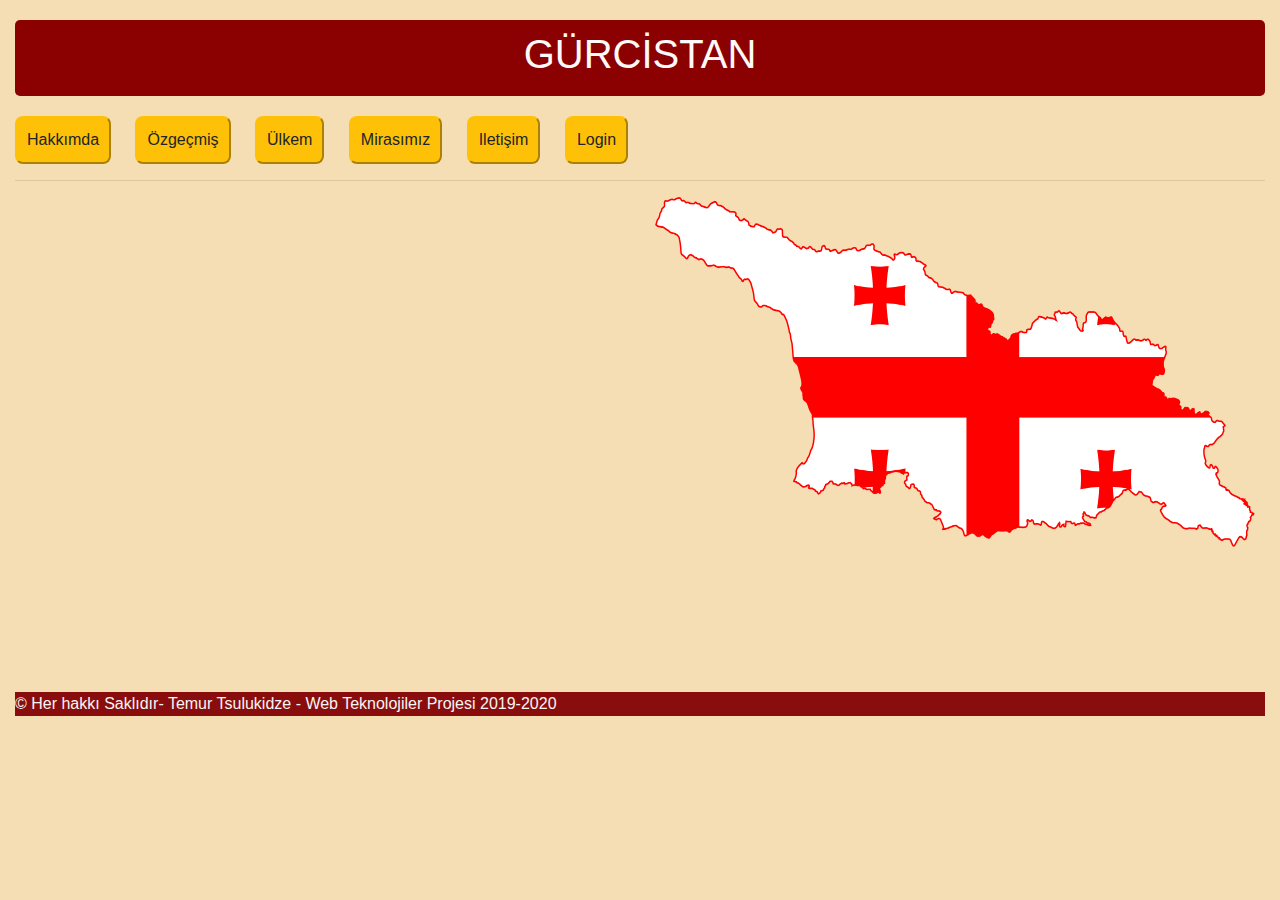
<file: Proje/index.html>
<!DOCTYPE html>
<html<=>
    <head>
        <title> Anasayfa </title>

        <meta charset="utf-8">
        <meta name="description" content="Web Teknolojileri projesi 2019-2020">
        <meta name="keywords" content="Sakarya Uni , sau">
        <meta http-equiv="refresh" content="450">
        <meta name="viewport" content="width-device-width, initial-scale=1 , maximum-scale=1">

        <link rel="stylesheet" type="text/css" href="style.css">
        <link rel="stylesheet" type="text/css" href="css/bootstrap.min.css">

    </head>

    <body id="b01" class="col-12">

        <div id="baslik">
            <h1> GÜRCİSTAN </h1>
        </div>

        <nav >
            <div class="row">                
                <div id="div1" class="col-12" >
                    <a href="Hakkimda.html"> <button id="button" class="button btn-warning "> Hakkımda </button> </a> 
                    <a href="Ozgecmis.html"> <button id="button" class="button btn-warning"> Özgeçmiş </button> </a>                     
                    <a href="Ulkem.html">    <button id="button"    class="button  btn-warning"> Ülkem </button> </a> 
                    <a href="Mirasimiz.html"> <button id="button" class="button btn-warning"> Mirasımız </button> </a> 
                    <a href="Iletisim.html"> <button id="button" class="button btn-warning "> Iletişim </button> </a> 
                    <a href="Login.html"> <button id="button" class="button btn-warning"> Login </button> </a>   
                </div>
        </nav>
        <hr>


        <section>
            <div id="div2 " class="row">
                <div class="col-6">

                    <div class="row" class="col-12" style="margin-left: 4px;" >  
                        <iframe width="600" height="415" src="https://www.youtube.com/embed/yu9GPOwo0nw" frameborder="0" 
                        allow="accelerometer; autoplay; encrypted-media; gyroscope; picture-in-picture" allowfullscreen ></iframe>
                    </div>
                </div>


                <div class="col-6">
                    <img src="images/Georgia-map.png" alt="Gurcistan Haritas?" width="600" height="350" >
                </div>

            </div>
        </section>







        <div style="margin-top: 80px;" class="sifirla"> 
            <footer>            
                &copy; Her hakkı Saklıdır-  Temur Tsulukidze - Web Teknolojiler Projesi 2019-2020
            </footer>
        </div>




    </body>
</html>
</file>
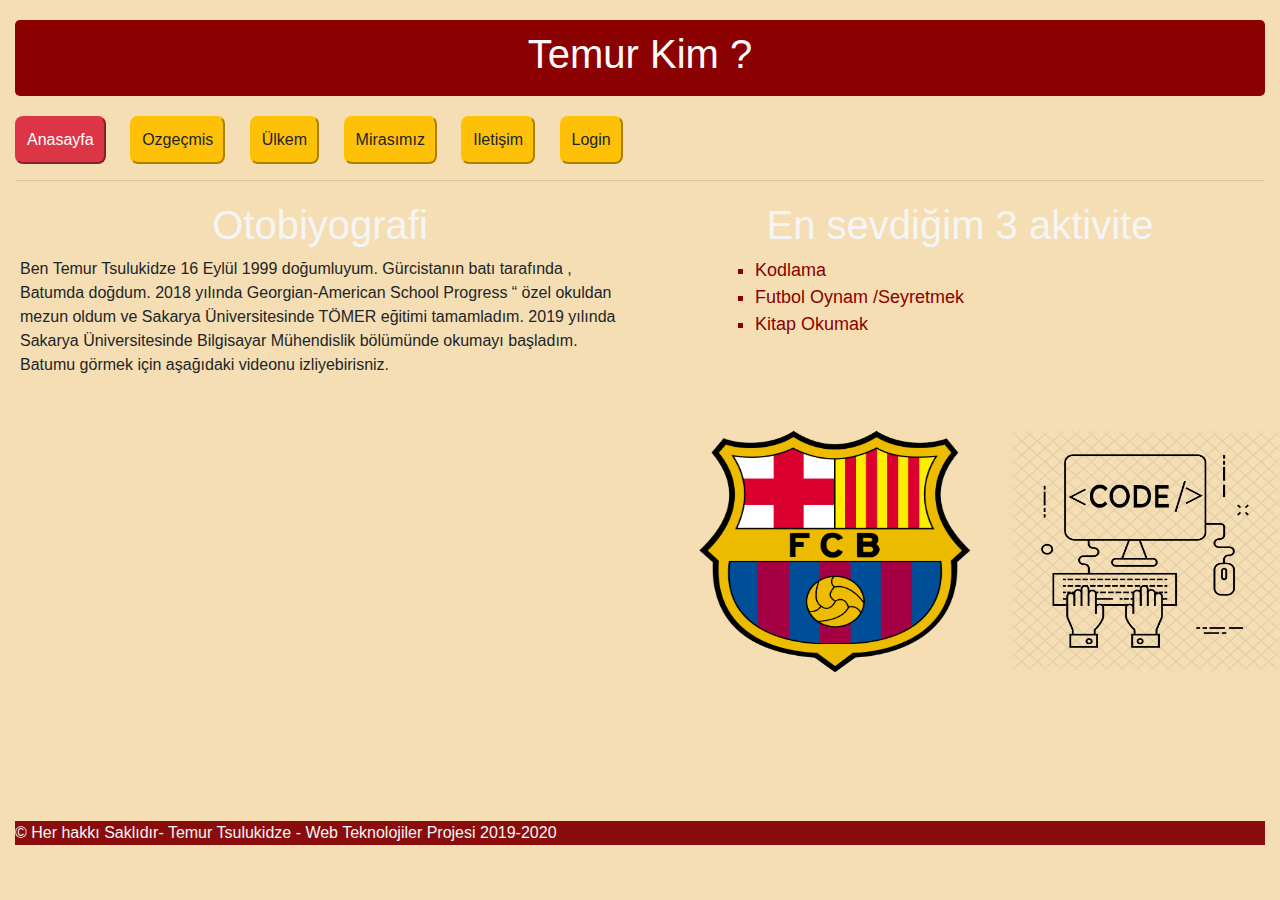
<file: 2. Commit/Hakkinda.html>
<!DOCTYPE html>
<html<=>
    <head>
        <title> Hakkinda </title>

        <meta charset="utf-8">
        <meta name="description" content="Web Teknolojileri projesi 2019-2020">
        <meta name="keywords" content="Sakarya Uni , sau">
        <meta http-equiv="refresh" content="150">
        <meta name="viewport" content="width-device-width, initial-scale=1 , maximum-scale=1">

        <link rel="stylesheet" type="text/css" href="style.css">
        <link rel="stylesheet" type="text/css" href="css/bootstrap.min.css">

    </head>

    <body id="b01" class="col-12">
        
        <div id="baslik">
            <h1> Temur Kim ? </h1>
        </div>

        <nav >
            <div class="row">                
                <div id="div1" class="col-12" >
                    <a href="Anasayfa.html"> <button id="button" class="button btn-danger"> Anasayfa </button> </a> 
                    <a href="Ozgecmis.html"> <button id="button" class="button btn-warning "> Ozgeçmis </button> </a> 
                    <a href="Ulkem.html">    <button id="button"    class="button  btn-warning"> Ülkem </button> </a> 
                    <a href="Mirasimiz.html"> <button id="button" class="button btn-warning"> Mirasımız </button> </a> 
                    <a href="Iletisim.html"> <button id="button" class="button btn-warning "> Iletişim </button> </a> 
                    <a href="Login.html"> <button id="button" class="button btn-warning"> Login </button> </a>   
                </div>
        </nav>
        <hr>

        <section>
            <div id="div2" class="row">
                
                <div  class="col-6 ">
                    <h1 id="h1"> Otobiyografi </h1>
                    <p style="margin-left: 5px;"> Ben Temur Tsulukidze 16 Eylül 1999 doğumluyum. Gürcistanın batı tarafında , Batumda doğdum.   
                        2018 yılında Georgian-American School Progress “  özel okuldan  mezun oldum ve Sakarya Üniversitesinde TÖMER eğitimi tamamladım. 
                        2019 yılında Sakarya Üniversitesinde Bilgisayar Mühendislik bölümünde okumayı başladım. <br>
                        Batumu görmek için aşağıdaki videonu izliyebirisniz.     
                    </p>
                    <div class="row" class="col-12" style="margin-left: 4px;" > 
                        <iframe  width="520" height="305" src="https://www.youtube.com/embed/xIe9NnJ2YDE" frameborder="0" allow="accelerometer; autoplay; encrypted-media; gyroscope; picture-in-picture" allowfullscreen></iframe>
                    </div>
                </div>
                
                <div class="col-6 " >
                    <h1 id="h1"> En sevdiğim 3 aktivite </h1>
                    <ul style="list-style-type:square;">
                        <li id="li1"> Kodlama </li>
                        <li id="li1"> Futbol Oynam /Seyretmek</li>
                        <li id="li1"> Kitap Okumak </li>
                      </ul>

                      <br> <br> <br>

                      <div class="row">
                          <div class="col-6">
                              <img  src="images/barcelona.png" alt="Barcelona Logosu" width="280" height="250" style="margin-left: 40px;">
                          </div>
                          <div class="col-6">
                            <img  src="images/kodlama.png" alt="kodlama foto" width="280" height="250" style="margin-left: 30px;">
                        </div>

                         </div>
                      
                      
                </div>        
            </div>

        </section>


        <div style="margin-top: 50px;" class="sifirla"> 
            <footer>            
                &copy; Her hakkı Saklıdır-  Temur Tsulukidze - Web Teknolojiler Projesi 2019-2020
            </footer>
        </div>



















    </body>
    </html>
</file>
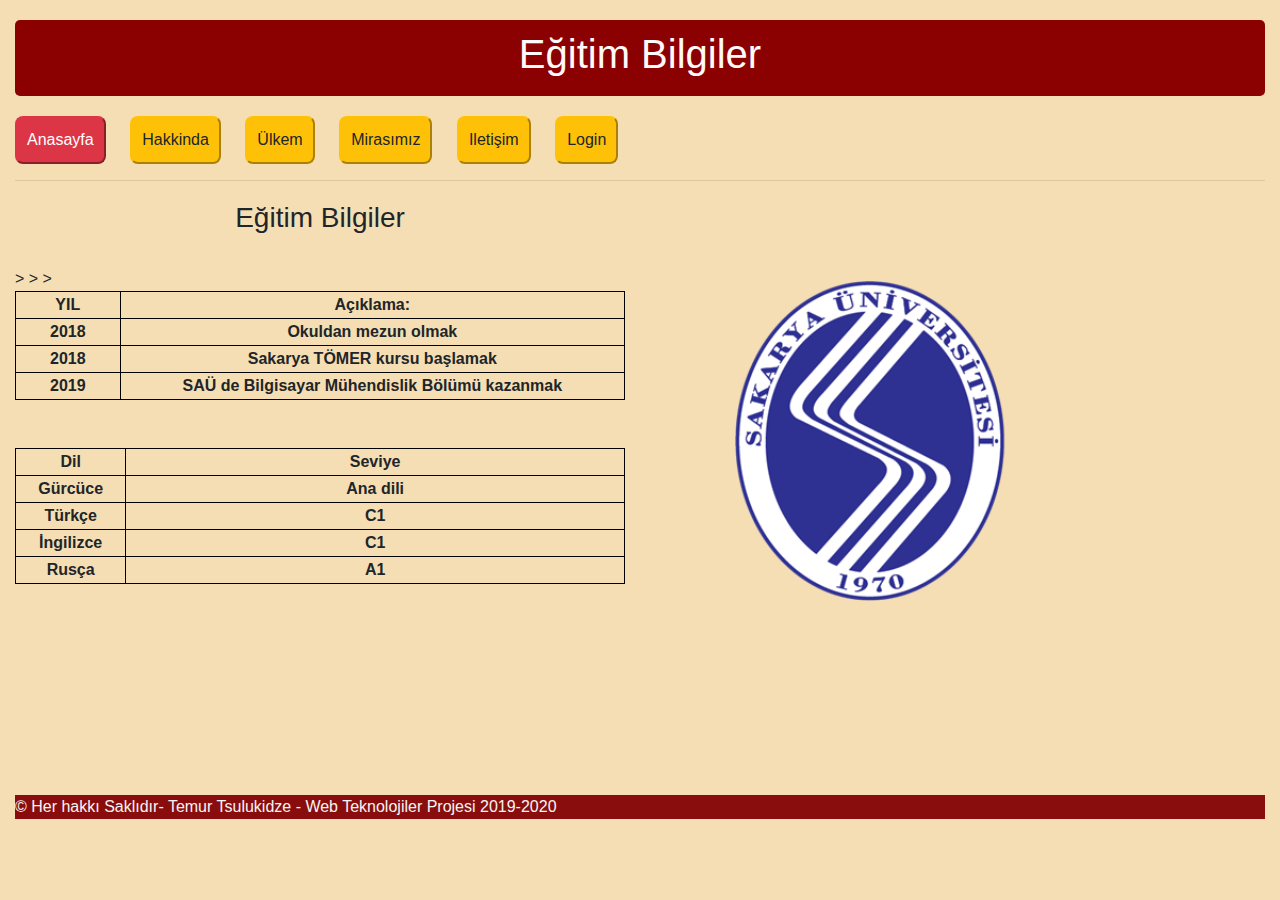
<file: 2. Commit/Ozgecmis.html>
<!DOCTYPE html>
<html<=>
    <head>
        <title> Özgeçmiş </title>

        <meta charset="utf-8">
        <meta name="description" content="Web Teknolojileri projesi 2019-2020">
        <meta name="keywords" content="Sakarya Uni , sau">
        <meta http-equiv="refresh" content="150">
        <meta name="viewport" content="width-device-width, initial-scale=1 , maximum-scale=1">

        <link rel="stylesheet" type="text/css" href="style.css">
        <link rel="stylesheet" type="text/css" href="css/bootstrap.min.css">

    </head>

    <body id="b01" class="col-12">

        <div id="baslik">
            <h1> Eğitim Bilgiler </h1>
        </div>

        <nav >
            <div class="row">                
                <div id="div1" class="col-12" >
                    <a href="Anasayfa.html"> <button id="button" class="button btn-danger"> Anasayfa </button> </a> 
                    <a href="Hakkinda.html"> <button id="button" class="button btn-warning "> Hakkinda </button> </a> 
                    <a href="Ulkem.html">    <button id="button"    class="button  btn-warning"> Ülkem </button> </a> 
                    <a href="Mirasimiz.html"> <button id="button" class="button btn-warning"> Mirasımız </button> </a> 
                    <a href="Iletisim.html"> <button id="button" class="button btn-warning "> Iletişim </button> </a> 
                    <a href="Login.html"> <button id="button" class="button btn-warning"> Login </button> </a>   
                </div>
        </nav>
        <hr>


        <section>
            <div id="div2" class="row">
                <div class="col-6">
                  <h3 style="text-align: center;"> Eğitim Bilgiler </h3> 
                  <br>
                  <table id="table2">
                      <tr>
                        <th id="th2">YIL</th>
                        <th id="th3">Açıklama:</th>                       
                      </tr>
                     
                        <tr>
                            <th id="th2"> 2018 </th>
                            <th id="th3"> Okuldan mezun olmak </th>                       
                        </tr>>       
                        
                        <tr>
                            <th id="th2"> 2018 </th>
                            <th id="th3"> Sakarya TÖMER kursu başlamak </th>                       
                        </tr>>      
                        
                        <tr>
                            <th id="th2"> 2019 </th>
                            <th id="th3"> SAÜ de  Bilgisayar Mühendislik Bölümü kazanmak </th>                       
                        </tr>>      
                        
                  </table>

                  <br> <br>

                  <table id="table2">
                    <tr>
                      <th id="th2">Dil</th>
                      <th id="th3">Seviye</th>                       
                    </tr>

                    <tr>
                        <th id="th2"> Gürcüce </th>
                        <th id="th3">Ana dili</th>                       
                    </tr>

                    <tr>
                        <th id="th2">Türkçe</th>
                        <th id="th3">C1</th>                       
                    </tr>

                    <tr>
                        <th id="th2">İngilizce</th>
                        <th id="th3">C1</th>                       
                    </tr>

                    <tr>
                        <th id="th2">Rusça</th>
                        <th id="th3">A1 </th>                       
                    </tr>

                    </table>




                </div>

                <div class="col-6" >
                    <img  src="images/sau.png" alt="Sakarya Üniversitenin logosu" width="280" height="320" style="margin: 80px;">                  
                </div>

            </div>

        </section>



        <br>   
        <div class="sifirla"> 
            <footer>            
                &copy; Her hakkı Saklıdır-  Temur Tsulukidze - Web Teknolojiler Projesi 2019-2020
            </footer>
        </div>




      











    </body>
    </html>
</file>
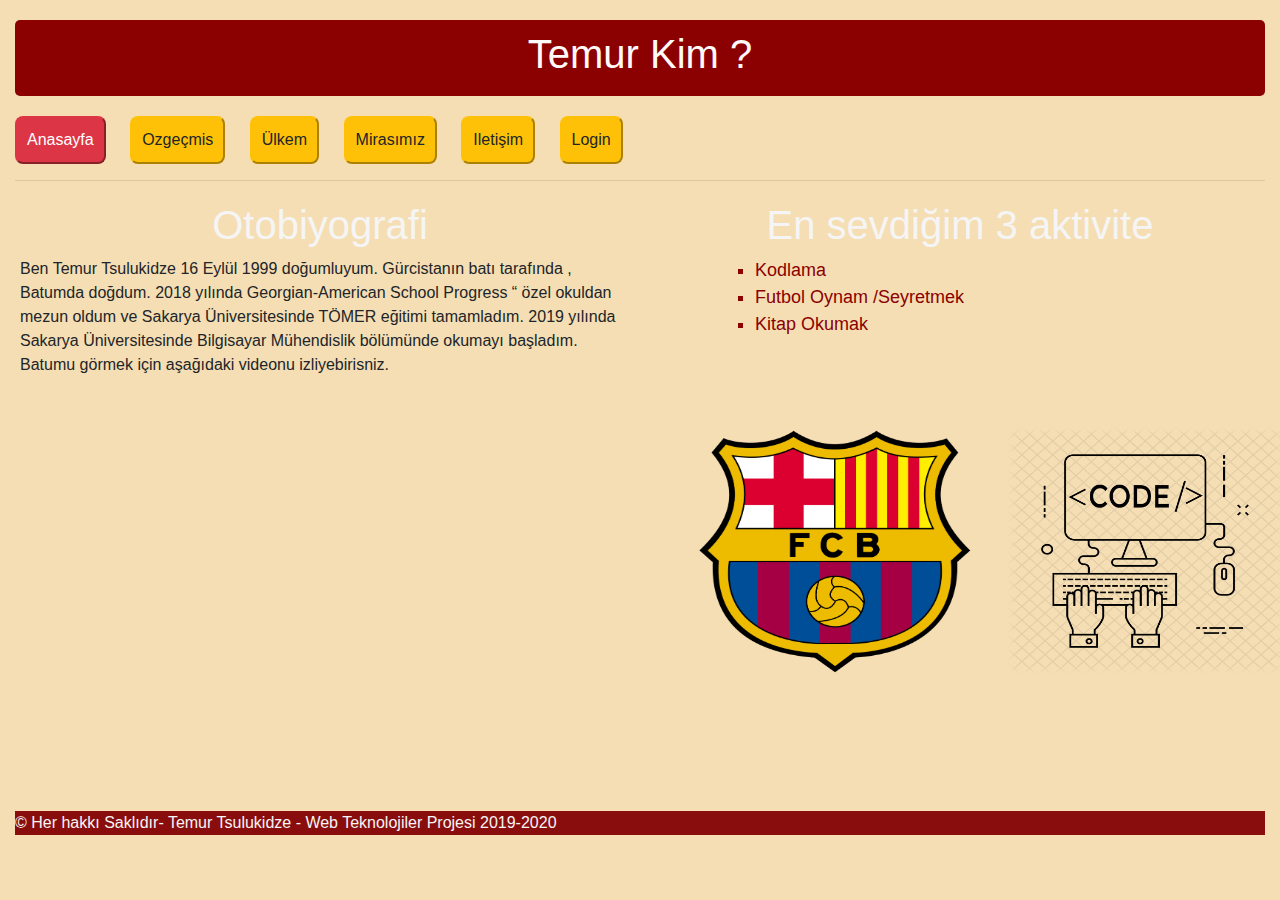
<file: Proje/Hakkimda.html>
<!DOCTYPE html>
<html<=>
    <head>
        <title> Hakkımda </title>

        <meta charset="utf-8">
        <meta name="description" content="Web Teknolojileri projesi 2019-2020">
        <meta name="keywords" content="Sakarya Uni , sau">
        <meta http-equiv="refresh" content="150">
        <meta name="viewport" content="width-device-width, initial-scale=1 , maximum-scale=1">

        <link rel="stylesheet" type="text/css" href="style.css">
        <link rel="stylesheet" type="text/css" href="css/bootstrap.min.css">

    </head>

    <body id="b01" class="col-12">
        
        <div id="baslik">
            <h1> Temur Kim ? </h1>
        </div>

        <nav >
            <div class="row">                
                <div id="div1" class="col-12" >
                    <a href="Anasayfa.html"> <button id="button" class="button btn-danger"> Anasayfa </button> </a> 
                    <a href="Ozgecmis.html"> <button id="button" class="button btn-warning "> Ozgeçmis </button> </a> 
                    <a href="Ulkem.html">    <button id="button"    class="button  btn-warning"> Ülkem </button> </a> 
                    <a href="Mirasimiz.html"> <button id="button" class="button btn-warning"> Mirasımız </button> </a> 
                    <a href="Iletisim.html"> <button id="button" class="button btn-warning "> Iletişim </button> </a> 
                    <a href="Login.html"> <button id="button" class="button btn-warning"> Login </button> </a>   
                </div>
        </nav>
        <hr>

        <section>
            <div id="div2" class="row">
                
                <div  class="col-6 ">
                    <h1 id="h1"> Otobiyografi </h1>
                    <p style="margin-left: 5px;"> Ben Temur Tsulukidze 16 Eylül 1999 doğumluyum. Gürcistanın batı tarafında , Batumda doğdum.   
                        2018 yılında Georgian-American School Progress “  özel okuldan  mezun oldum ve Sakarya Üniversitesinde TÖMER eğitimi tamamladım. 
                        2019 yılında Sakarya Üniversitesinde Bilgisayar Mühendislik bölümünde okumayı başladım. <br>
                        Batumu görmek için aşağıdaki videonu izliyebirisniz.     
                    </p>
                    <div class="row" class="col-12" style="margin-left: 4px;" > 
                        <iframe  width="520" height="305" src="https://www.youtube.com/embed/xIe9NnJ2YDE" frameborder="0" allow="accelerometer; autoplay; encrypted-media; gyroscope; picture-in-picture" allowfullscreen></iframe>
                    </div>
                </div>
                
                <div class="col-6 " >
                    <h1 id="h1"> En sevdiğim 3 aktivite </h1>
                    <ul style="list-style-type:square;">
                        <li id="li1"> Kodlama </li>
                        <li id="li1"> Futbol Oynam /Seyretmek</li>
                        <li id="li1"> Kitap Okumak </li>
                      </ul>

                      <br> <br> <br>

                      <div class="row">
                          <div class="col-6">
                              <img  src="images/barcelona.png" alt="Barcelona Logosu" width="280" height="250" style="margin-left: 40px;">
                          </div>
                          <div class="col-6">
                            <img  src="images/kodlama.png" alt="kodlama foto" width="280" height="250" style="margin-left: 30px;">
                        </div>

                         </div>
                      
                      
                </div>        
            </div>

        </section>


        <div style="margin-top: 50px;" class="sifirla"> 
            <footer>            
                &copy; Her hakkı Saklıdır-  Temur Tsulukidze - Web Teknolojiler Projesi 2019-2020
            </footer>
        </div>



















    </body>
    </html>
</file>
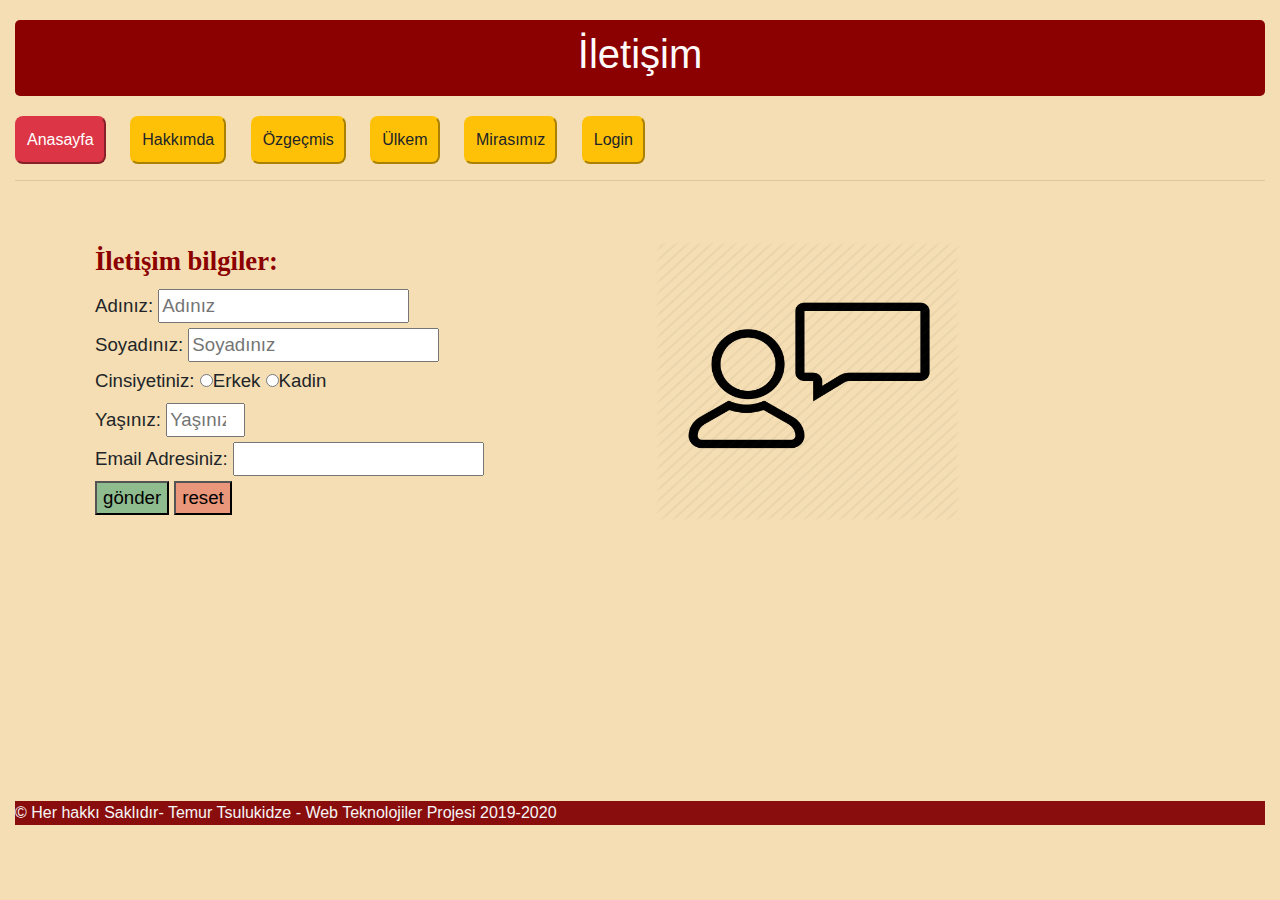
<file: Proje/Iletisim.html>
<!DOCTYPE html>
<html<=>
    <head>
        <title>  İletişim  </title>

        <meta charset="utf-8">
        <meta name="description" content="Web Teknolojileri projesi 2019-2020">
        <meta name="keywords" content="Sakarya Uni , sau">
        <meta http-equiv="refresh" content="150">
        <meta name="viewport" content="width-device-width, initial-scale=1 , maximum-scale=1">

        <link rel="stylesheet" type="text/css" href="style.css">
        <link rel="stylesheet" type="text/css" href="css/bootstrap.min.css">

    </head>

    <body id="b01" class="col-12">

        <div id="baslik">
            <h1> İletişim </h1>
        </div>

        <nav >
            <div class="row">                
                <div id="div1" class="col-12" >
                    <a href="Anasayfa.html"> <button id="button" class="button btn-danger"> Anasayfa </button> </a>
                    <a href="Hakkimda.html"> <button id="button" class="button btn-warning"> Hakkımda </button> </a>  
                    <a href="Ozgecmis.html"> <button id="button" class="button btn-warning "> Özgeçmis </button> </a> 
                    <a href="Ulkem.html">    <button id="button"    class="button  btn-warning"> Ülkem </button> </a>                    
                    <a href="Mirasimiz.html"> <button id="button" class="button btn-warning "> Mirasımız </button> </a> 
                    <a href="Login.html">    <button id="button" class="button btn-warning"> Login </button> </a>   
                </div>
        </nav>
        <hr>

        <br>


        
        <section>
            <div id="div2" class="row">
                <div class="col-6">

                    <form action="ilet.php" target="_blank" method="post" class="form-rowz">                        
                            <fieldset id="fieldset">
                                <legend id="legend" >İletişim bilgiler:</legend>
                                <label for="name">Adınız:</label>
                                <input type="text" name="ad" required="required" placeholder="Adınız"><br>
                                <label for="lname">Soyadınız:</label>
                                <input type="text" name="soyad" required="required" placeholder="Soyadınız"><br>
                                <label > Cinsiyetiniz:</label>
                                <input type="radio" name="cinsiyet" value="erkek">Erkek
                                <input type="radio" name="cinsiyet" value="kadin">Kadin <br>
                                <label for="age"> Yaşınız:</label>
                                <input type="number" name="yas" required="required" id="yas" placeholder="Yaşınız" min="0" max="100"><br>
                                <label for="email"> Email Adresiniz:</label>
                                <input type="email" name="mail" id="mail" required="required"> <br>


                                <input type="submit" name="button" value="gönder" style="background-color:darkseagreen" >
                                <input type="reset" name="button" value="reset" style="background-color:darksalmon">
                            </fieldset>
                           
                    </form>

                </div>

                <div class="col-6">
                    <img src="images/comunication.png" alt="Komunikasiyon" width="50%" height="50%">

                </div>

                </div>

            </div>

        </section>




        <div class="sifirla"> 
            <footer>            
                &copy; Her hakkı Saklıdır-  Temur Tsulukidze - Web Teknolojiler Projesi 2019-2020
            </footer>
        </div>























    </body>
    </html>
</file>
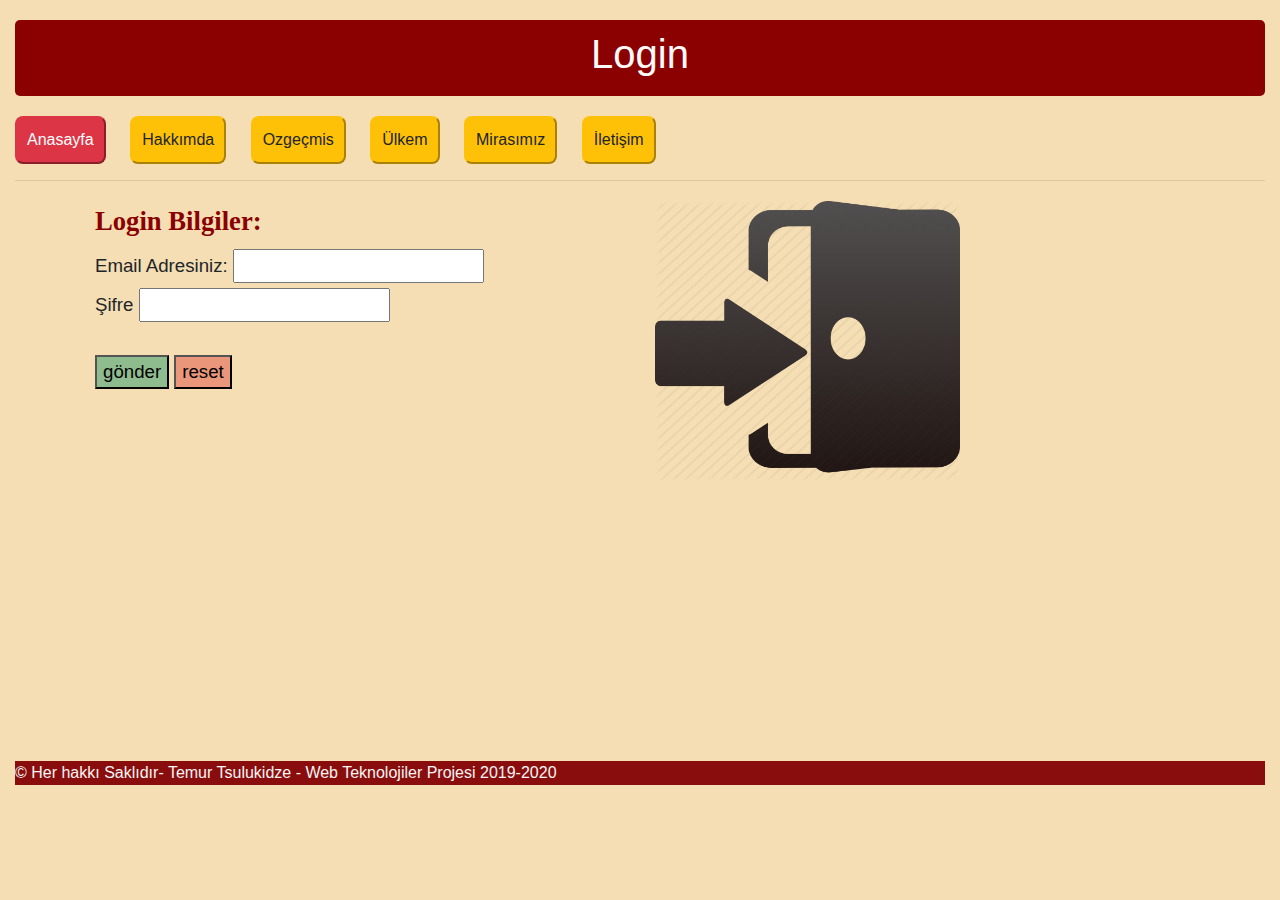
<file: Proje/Login.html>
<!DOCTYPE html>
<html<=>
    <head>
        <title>  Login  </title>

        <meta charset="utf-8">
        <meta name="description" content="Web Teknolojileri projesi 2019-2020">
        <meta name="keywords" content="Sakarya Uni , sau">
        <meta http-equiv="refresh" content="150">
        <meta name="viewport" content="width-device-width, initial-scale=1 , maximum-scale=1">

        <link rel="stylesheet" type="text/css" href="style.css">
        <link rel="stylesheet" type="text/css" href="css/bootstrap.min.css">

    </head>


    <body id="b01" class="col-12">

        <div id="baslik">
            <h1> Login </h1>
        </div>

        <nav >
            <div class="row">                
                <div id="div1" class="col-12" >
                    <a href="Anasayfa.html"> <button id="button" class="button btn-danger"> Anasayfa </button> </a>
                    <a href="Hakkimda.html"> <button id="button" class="button btn-warning"> Hakkımda </button> </a>  
                    <a href="Ozgecmis.html"> <button id="button" class="button btn-warning "> Ozgeçmis </button> </a> 
                    <a href="Ulkem.html">    <button id="button"    class="button  btn-warning"> Ülkem </button> </a>                    
                    <a href="Mirasimiz.html"> <button id="button" class="button btn-warning "> Mirasımız </button> </a> 
                    <a href="Iletisim.html">   <button id="button" class="button btn-warning"> İletişim </button> </a>   
                </div>
        </nav>
        <hr>


        <section>
            <div id="div2" class="row">
                <div class="col-6">

                    <form action="login.php"  method="POST" class="form-rowz">                        
                            <fieldset id="fieldset">
                                <legend id="legend" >Login Bilgiler:</legend>
                                
                                <label for="email"> Email Adresiniz:</label>
                                <input type="email" name="Loginmail" id="Loginmail" required="required"> <br>

                                <label for="password"> Şifre </label>
                                <input type="password" name="Loginpassword" id="Loginpassword" required="required" maxlength="10"> <br> <br>


                                <input type="submit" name="button" value="gönder" style="background-color:darkseagreen" >
                                <input type="reset" name="button" value="reset" style="background-color:darksalmon">
                            </fieldset>
                           
                    </form>

                </div>

                <div class="col-6">
                    <img src="images/giris.png" alt="Komunikasiyon" width="50%" height="50%">

                </div>

                </div>

            </div>

        </section>


        

        




        <div class="sifirla"> 
            <footer>            
                &copy; Her hakkı Saklıdır-  Temur Tsulukidze - Web Teknolojiler Projesi 2019-2020
            </footer>
        </div>















    </body>
    </html>
</file>
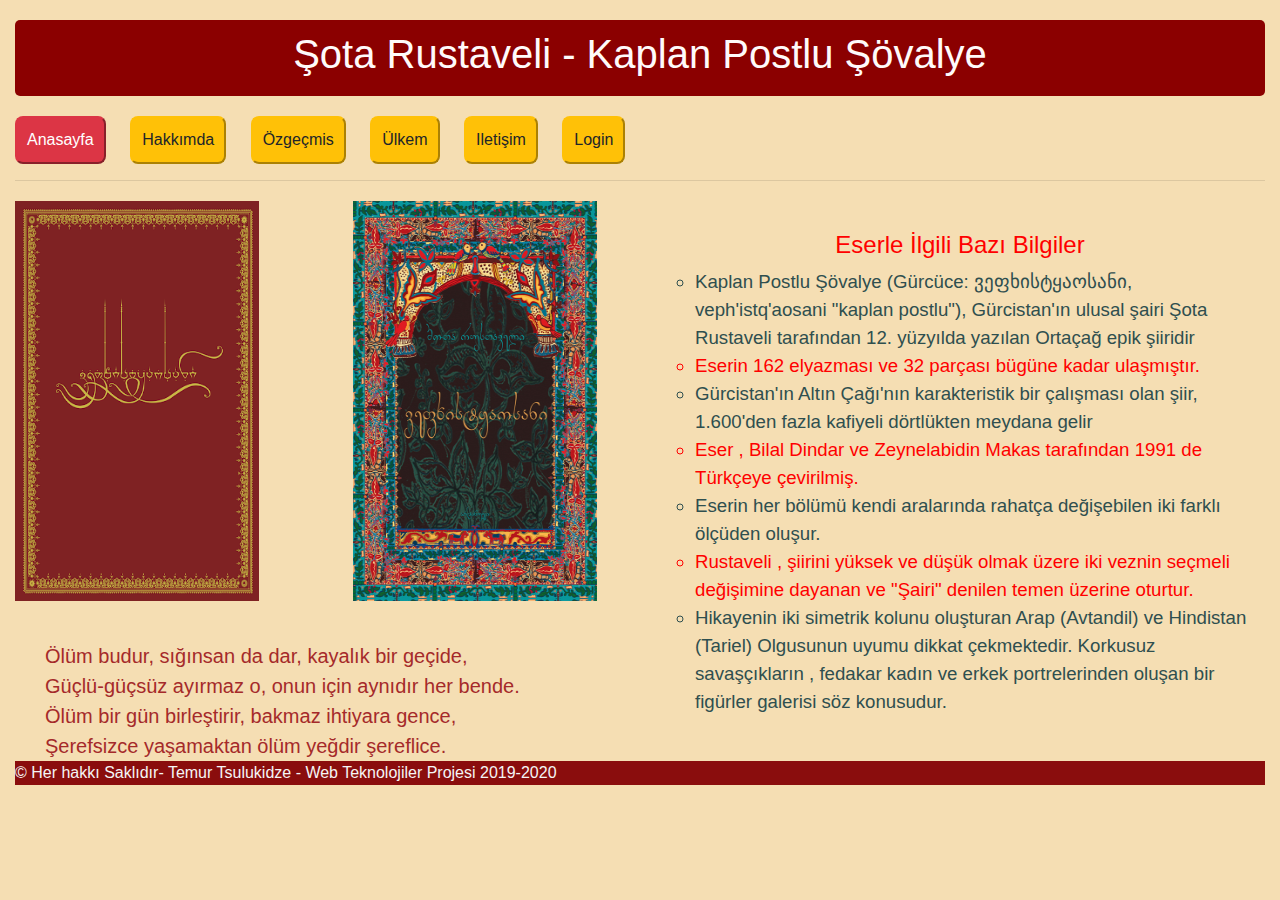
<file: Proje/Mirasimiz.html>
<!DOCTYPE html>
<html<=>
    <head>
        <title>  Mirasımız   </title>

        <meta charset="utf-8">
        <meta name="description" content="Web Teknolojileri projesi 2019-2020">
        <meta name="keywords" content="Sakarya Uni , sau">
        <meta http-equiv="refresh" content="300">
        <meta name="viewport" content="width-device-width, initial-scale=1 , maximum-scale=1">

        <link rel="stylesheet" type="text/css" href="style.css">
        <link rel="stylesheet" type="text/css" href="css/bootstrap.min.css">

    </head>

    <body id="b01" class="col-12">

        <div id="baslik">
            <h1> Şota Rustaveli - Kaplan Postlu Şövalye </h1>
        </div>

        <nav >
            <div class="row">                
                <div id="div1" class="col-12" >
                    <a href="Anasayfa.html"> <button id="button" class="button btn-danger"> Anasayfa </button> </a>
                    <a href="Hakkimda.html"> <button id="button" class="button btn-warning"> Hakkımda </button> </a>  
                    <a href="Ozgecmis.html"> <button id="button" class="button btn-warning "> Özgeçmis </button> </a> 
                    <a href="Ulkem.html">    <button id="button"    class="button  btn-warning"> Ülkem </button> </a>                    
                    <a href="Iletisim.html"> <button id="button" class="button btn-warning "> Iletişim </button> </a> 
                    <a href="Login.html">    <button id="button" class="button btn-warning"> Login </button> </a>   
                </div>
        </nav>
        <hr>


        <section >
            <div id="div2" class="row">
                <div class="col-6" >
                    <img src="images/vefxistyaosani.png" alt="Kaplan Postlu Şövalye" width="40%" height="400px">
                    <img src="images/wigni2.jpg" alt="Kaplan Postlu Şövalye" width="40%" height="400px" style="margin-left: 90px;" > 
                    
                    <p id="psiir"> Ölüm budur, sığınsan da dar, kayalık bir geçide,  <br>
                                   Güçlü-güçsüz ayırmaz o, onun için aynıdır her bende.<br>
                                   Ölüm bir gün birleştirir, bakmaz ihtiyara gence, <br>
                                   Şerefsizce yaşamaktan ölüm yeğdir şereflice.
                    </p>
                    

                </div>

                <div class="col-6" >
                    <h4 id="h4"> Eserle İlgili Bazı Bilgiler </h4>
                    <ul style="list-style-type:circle;">
                        <li id="li3"> Kaplan Postlu Şövalye (Gürcüce: ვეფხისტყაოსანი, veph'istq'aosani "kaplan postlu"), Gürcistan'ın ulusal şairi Şota Rustaveli tarafından 12. yüzyılda yazılan Ortaçağ epik şiiridir </li>
                        <li id="li2" > Eserin 162 elyazması ve 32 parçası bügüne kadar ulaşmıştır. </li>
                        <li id="li3"> Gürcistan'ın Altın Çağı'nın karakteristik bir çalışması olan şiir, 1.600'den fazla kafiyeli dörtlükten meydana gelir  </li>
                        <li id="li2"> Eser , Bilal Dindar ve Zeynelabidin Makas tarafından 1991 de Türkçeye çevirilmiş.</li>
                        <li id="li3"> Eserin her bölümü  kendi aralarında rahatça değişebilen iki farklı ölçüden oluşur. </li>
                        <li id="li2"> Rustaveli , şiirini yüksek ve düşük olmak üzere iki veznin seçmeli değişimine dayanan ve "Şairi" denilen temen üzerine oturtur. </li>                        
                        <li id="li3"> Hikayenin iki simetrik kolunu oluşturan Arap (Avtandil) ve Hindistan (Tariel) 
                              Olgusunun uyumu dikkat çekmektedir. Korkusuz savaşçıkların , fedakar kadın ve erkek portrelerinden oluşan bir figürler galerisi söz konusudur.
                        </li>

                        
                      </ul>


                </div>
                
            </div>  

        </section>          

        





        <div class="sifirla"> 
            <footer>            
                &copy; Her hakkı Saklıdır-  Temur Tsulukidze - Web Teknolojiler Projesi 2019-2020
            </footer>
        </div>





    </body>
    </html>
</file>
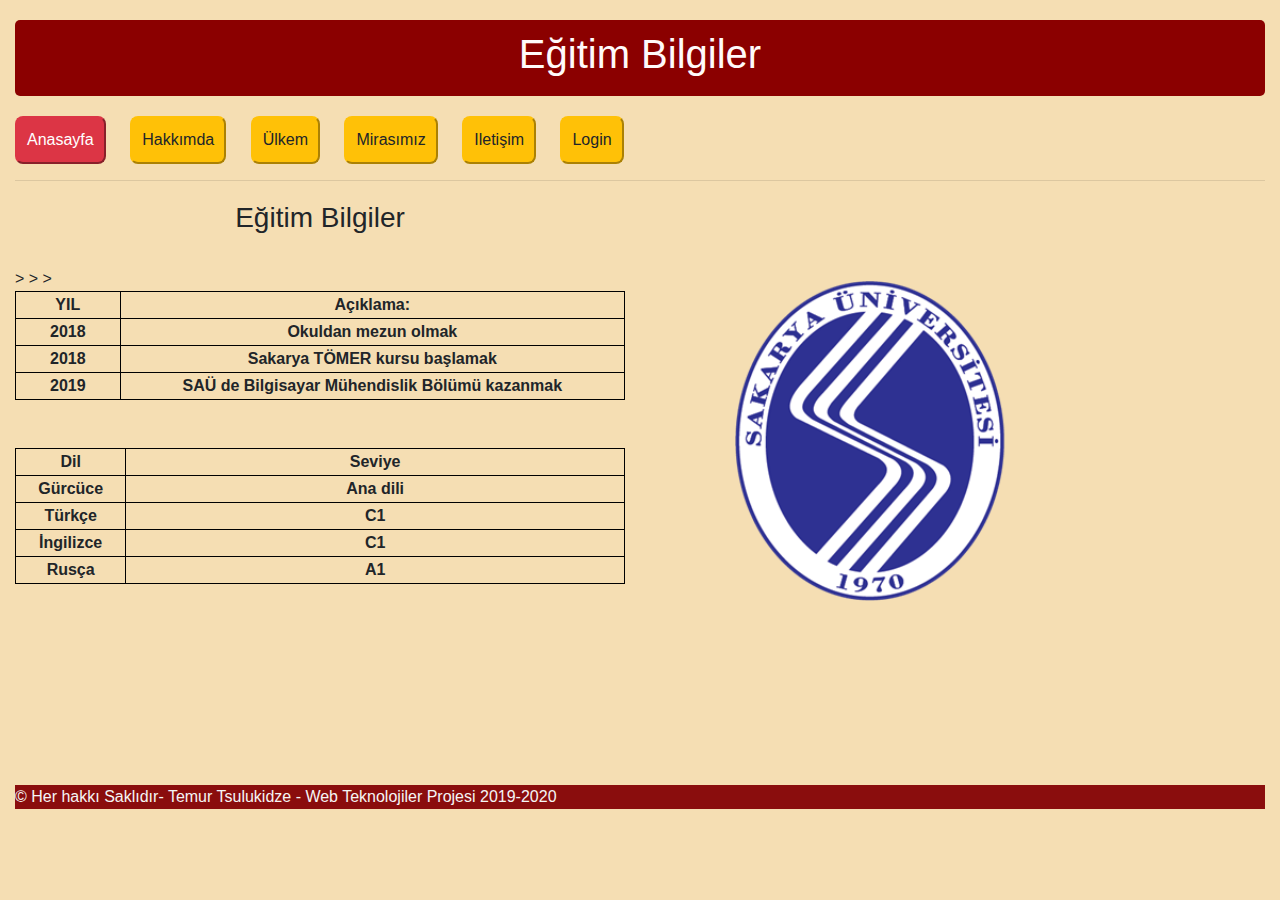
<file: Proje/Ozgecmis.html>
<!DOCTYPE html>
<html<=>
    <head>
        <title> Özgeçmiş </title>

        <meta charset="utf-8">
        <meta name="description" content="Web Teknolojileri projesi 2019-2020">
        <meta name="keywords" content="Sakarya Uni , sau">
        <meta http-equiv="refresh" content="150">
        <meta name="viewport" content="width-device-width, initial-scale=1 , maximum-scale=1">

        <link rel="stylesheet" type="text/css" href="style.css">
        <link rel="stylesheet" type="text/css" href="css/bootstrap.min.css">

    </head>

    <body id="b01" class="col-12">

        <div id="baslik">
            <h1> Eğitim Bilgiler </h1>
        </div>

        <nav >
            <div class="row">                
                <div id="div1" class="col-12" >
                    <a href="Anasayfa.html"> <button id="button" class="button btn-danger"> Anasayfa </button> </a> 
                    <a href="Hakkimda.html"> <button id="button" class="button btn-warning "> Hakkımda </button> </a> 
                    <a href="Ulkem.html">    <button id="button"    class="button  btn-warning"> Ülkem </button> </a> 
                    <a href="Mirasimiz.html"> <button id="button" class="button btn-warning"> Mirasımız </button> </a> 
                    <a href="Iletisim.html"> <button id="button" class="button btn-warning "> Iletişim </button> </a> 
                    <a href="Login.html"> <button id="button" class="button btn-warning"> Login </button> </a>   
                </div>
        </nav>
        <hr>


        <section>
            <div id="div2" class="row">
                <div class="col-6">
                  <h3 style="text-align: center;"> Eğitim Bilgiler </h3> 
                  <br>
                  <table id="table2">
                      <tr>
                        <th id="th2">YIL</th>
                        <th id="th3">Açıklama:</th>                       
                      </tr>
                     
                        <tr>
                            <th id="th2"> 2018 </th>
                            <th id="th3"> Okuldan mezun olmak </th>                       
                        </tr>>       
                        
                        <tr>
                            <th id="th2"> 2018 </th>
                            <th id="th3"> Sakarya TÖMER kursu başlamak </th>                       
                        </tr>>      
                        
                        <tr>
                            <th id="th2"> 2019 </th>
                            <th id="th3"> SAÜ de  Bilgisayar Mühendislik Bölümü kazanmak </th>                       
                        </tr>>      
                        
                  </table>

                  <br> <br>

                  <table id="table2">
                    <tr>
                      <th id="th2">Dil</th>
                      <th id="th3">Seviye</th>                       
                    </tr>

                    <tr>
                        <th id="th2"> Gürcüce </th>
                        <th id="th3">Ana dili</th>                       
                    </tr>

                    <tr>
                        <th id="th2">Türkçe</th>
                        <th id="th3">C1</th>                       
                    </tr>

                    <tr>
                        <th id="th2">İngilizce</th>
                        <th id="th3">C1</th>                       
                    </tr>

                    <tr>
                        <th id="th2">Rusça</th>
                        <th id="th3">A1 </th>                       
                    </tr>

                    </table>




                </div>

                <div class="col-6" >
                    <img  src="images/sau.png" alt="Sakarya Üniversitenin logosu" width="280" height="320" style="margin: 80px;">                  
                </div>

            </div>

        </section>



        <br>   
        <div class="sifirla"> 
            <footer>            
                &copy; Her hakkı Saklıdır-  Temur Tsulukidze - Web Teknolojiler Projesi 2019-2020
            </footer>
        </div>




      











    </body>
    </html>
</file>
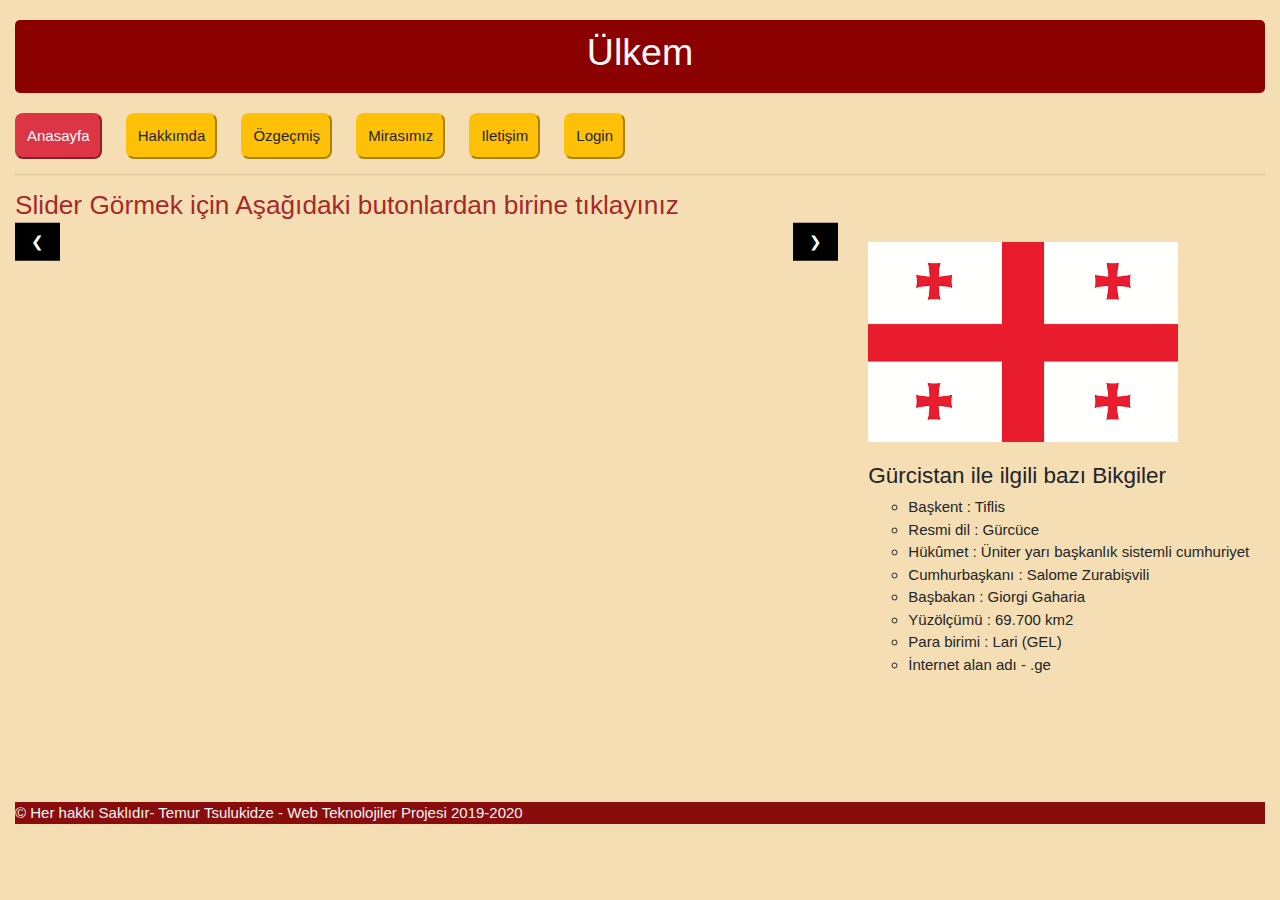
<file: Proje/Ulkem.html>
<!DOCTYPE html>
<html<=>
    <head>
        <title>  Ülkem   </title>

        <meta charset="utf-8">
        <meta name="description" content="Web Teknolojileri projesi 2019-2020">
        <meta name="keywords" content="Sakarya Uni , sau">
        <meta http-equiv="refresh" content="150">
        <meta name="viewport" content="width-device-width, initial-scale=1 , maximum-scale=1">
        <link rel="stylesheet" type="text/css" href="css/bootstrap.min.css">
        <link rel="stylesheet" type="text/css" href="style.css">
        <link rel="stylesheet" href="https://www.w3schools.com/w3css/4/w3.css">
        <style>
            .mySlides {display:none;}
        </style>
        <link rel="stylesheet" type="text/css" href="css/bootstrap.min.css">

        <script src="Script.js"></script>

    </head>

    <body id="b01" class="col-12">

        <div id="baslik">
            <h1> Ülkem </h1>
        </div>

        <nav >
            <div class="row">                
                <div id="div1" class="col-12" >
                    <a href="Anasayfa.html"> <button id="button" class="button btn-danger"> Anasayfa </button> </a> 
                    <a href="Hakkimda.html"> <button id="button" class="button btn-warning "> Hakkımda </button> </a> 
                    <a href="Ozgecmis.html">    <button id="button"    class="button  btn-warning"> Özgeçmiş </button> </a> 
                    <a href="Mirasimiz.html"> <button id="button" class="button btn-warning"> Mirasımız </button> </a> 
                    <a href="Iletisim.html"> <button id="button" class="button btn-warning "> Iletişim </button> </a> 
                    <a href="Login.html"> <button id="button" class="button btn-warning"> Login </button> </a>   
                </div>
        </nav>

        <hr>
      
        <div style="color: brown;">
            <h3> Slider Görmek için Aşağıdaki butonlardan birine tıklayınız </h3>
        </div>

        <section id="div2" class="row">
            <div class="col-8">
              
                <div class="w3-content w3-display-container">

                    <div class="w3-display-container mySlides">
                        <img src="images/vardzia.jpg" id="slider">
                        <div class="w3-display-bottomleft w3-medium w3-container w3-padding-15 w3-red ">
                            <p> 
                                Vardzia (Gürcüce: ვარძია) güney Gürcistan'daki bir  mağara manastırıdır. Ana inşaat dönemi on ikinci yüzyılın ikinci yarısıydı
                                Günümüzde devlet mirasının parçası olan genişletilmiş Vardzia-Hertvisi bölgesi, UNESCO Dünya Mirası listesine eklenmiştir.
                            </p>
                           
                        </div>
                    </div>

                    <div class="w3-display-container mySlides">
                        <img src="images/narikala.jpg" id="slider">
                        <div class="w3-display-bottomleft w3-medium w3-container w3-padding-15 w3-red">
                            <p>
                                Narikala (Gürcüce: ნარიყალა), Gürcistan'ın başkenti Tiflis'te yer alan tarihî kale.Kale, Shuris-tsikhe adı altında 4. yüzyılda kurulmuştur.
                                Moğol istilası sonrası "Narin Qala" (Küçük Kale) adını alan yapının bazı bölümleri 1827 yılında meydana gelen deprem sonucu yıkılmıştır.

                            </p>
                          
                        </div>
                    </div>

                    <div class="w3-display-container mySlides">
                        <img src="images/gergeti.jpg" id="slider">
                        <div class="w3-display-bottomleft w3-medium w3-container w3-padding-15 w3-red">
                            <p>
                                Gergeti Teslis Kilisesi 14. yüzyılda inşa edilmiştir ve Hevi eyaletindeki tek haçlı kubbe kilisesidir.
                                Kazbek Dağı'nın eteklerinde olan kilisenin deniz seviyesinden yüksekliği 2170 metredir
                            </p>
                          
                        </div>
                    </div>

                    <div class="w3-display-container mySlides">
                        <img src="images/ushba.jpg" id="slider">
                        <div class="w3-display-bottomleft w3-medium w3-container w3-padding-15 w3-red">
                            <p>
                                Uşba (Gürcüce: უშბა), Kafkas Dağları'nın zirvelerinden biridir. 
                                Uşba'nın güney zirvesi, 4.690 metre yüksekliğindeki kuzey zirvesinden biraz daha yüksektir. 
                            </p>
                          
                        </div>
                    </div>

                    <div class="w3-display-container mySlides">
                        <img src="images/katskhi.jpg" id="slider">
                        <div class="w3-display-bottomleft w3-medium w3-container w3-padding-15 w3-red">
                            <p>
                                1944 yılına kadar keşfedilmemiş halde olan Katshi dikit üzerinde 1999-2009 arası sistematik bir şekilde çalışıldı.
                                Manastırda kalan kişi veya kişiler yerleşim yerlerine iniş çıkış yapmıyorlardı. Bu konuda tarihsel efsaneler mevcuttur.
                            </p>
                          
                        </div>
                    </div>


                    <div class="w3-display-container mySlides">
                        <img src="images/svaneti.jpg" id="slider">
                        <div class="w3-display-bottomleft w3-medium w3-container w3-padding-15 w3-red">
                            <p>
                                Svan kuleleri (Gürcüce: სვანური კოშკი) savunma konutları olarak inşa edilen kule evlerini ifade eder.
                                Bölgedeki en eski kule evi 8 veya 9. yüzyılda, en yeni kule evi ise 18. yüzyılda inşa edilmiştir.
                                Bir Svan kulesinin uzunluğu ortalama olarak 20 ila 25 metre arasındadır.
                          
                        </div>
                        
                    </div>


                    <button class="w3-button w3-display-left w3-black" onclick="plusDivs(-1)">&#10094;</button>
                    <button class="w3-button w3-display-right w3-black" onclick="plusDivs(1)">&#10095;</button>


                </div>
              
            </div>




            <div class="col-4">
                <img src="images/flag1.jpg" alt="Gürcistan bayrağı" width="310px" height="200px" style="margin-bottom: 20px;" > 
                <h4 > Gürcistan ile ilgili bazı Bikgiler </h4>
                    <ul style="list-style-type:circle;">
                        <li > Başkent : Tiflis </li>
                        <li > Resmi dil : Gürcüce </li>
                        <li > Hükûmet : Üniter yarı başkanlık sistemli cumhuriyet </li>
                        <li > Cumhurbaşkanı : Salome Zurabişvili </li>
                        <li > Başbakan :  Giorgi Gaharia </li>
                        <li > Yüzölçümü :  69.700 km2 </li>
                        <li > Para birimi : Lari (GEL)</li>
                        <li > İnternet alan adı - .ge </li>

                        
                    </ul>

                

            </div>



        </section>

       

        <div class="sifirla"> 
            <footer>            
                &copy; Her hakkı Saklıdır-  Temur Tsulukidze - Web Teknolojiler Projesi 2019-2020
            </footer>
        </div>


    </body>
    </html>
</file>
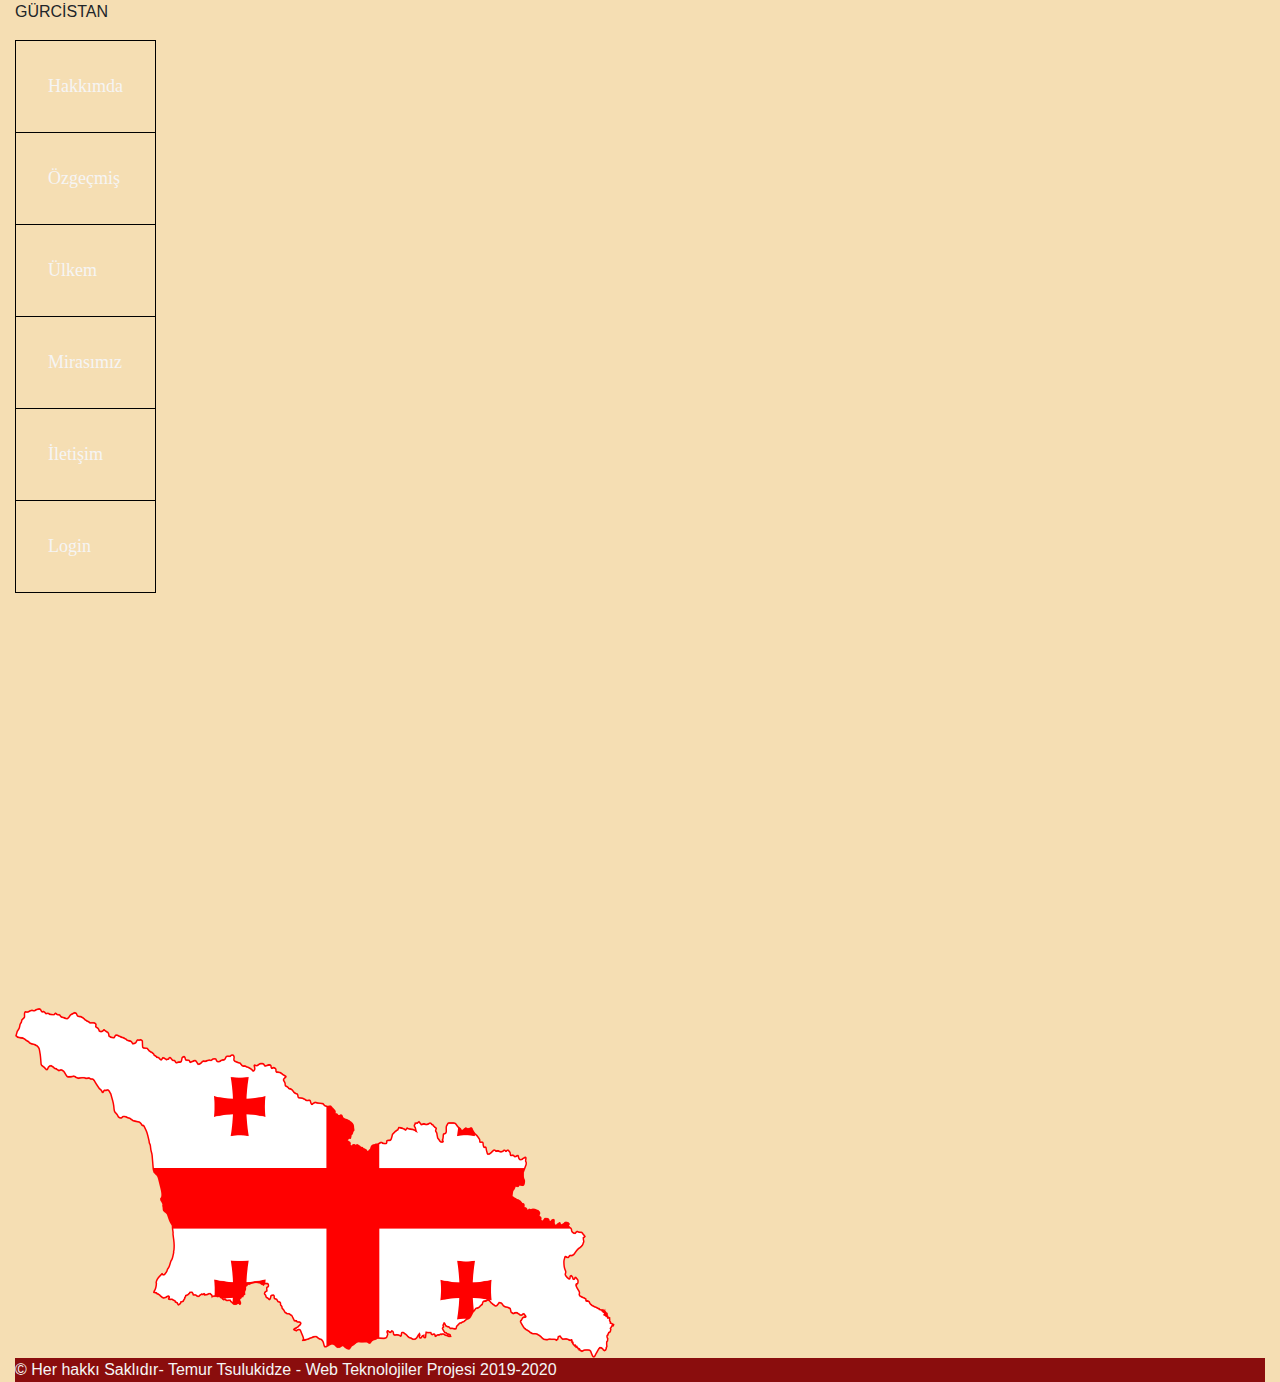
<file: Web-Proje/Anasayfa.html>
<!DOCTYPE html>
<html>
    <head>
        <title> Anasayfa </title>

        <meta charset="utf-8">
        <meta name="description" content="Sakarya Universitesi internet site">
        <meta name="keywords" content="Sakarya Uni , sau">
        <meta http-equiv="refresh" content="450">
        <meta name="viewport" content="width-device-width, initial-scale=1 , maximum-scale=1">

        <link rel="stylesheet" type="text/css" href="style.css"> 
        <link rel="stylesheet" type="text/css" href="css/bootstrap.min.css">
    </head>


    <body id="b01" class="container-fluid">   

        <div id="baslik_1">
            <p > GÜRCİSTAN </p>
        </div>

        <nav id="nav">        
        <table id="table1">
            <div class="col-xs">
            <tr> <td id="td1"> <a class="link" href="Hakkimda.html"> Hakkımda </a> </td> </tr>
            <tr> <td id="td1"> <a class="link" href="Ozgecmis.html"> Özgeçmiş </a> </td> </tr>
            <tr> <td id="td1"> <a class="link" href="Ulkem.html"> Ülkem </a> </td> </tr>
            <tr> <td id="td1"> <a class="link" href="Mirasimiz.html"> Mirasımız </a> </td> </tr>
            <tr> <td id="td1"> <a class="link" href="Iletisim.html"> İletişim </a> </td> </tr>
            <tr> <td id="td1"> <a class="link" href="Login.html"> Login  </a> </td> </tr>
            </div>
        </table>
        </nav>

        <section id="section1">
            <div class="row" class="col-12">
                <iframe width="600" height="415" src="https://www.youtube.com/embed/yu9GPOwo0nw" frameborder="0" 
                allow="accelerometer; autoplay; encrypted-media; gyroscope; picture-in-picture" allowfullscreen ></iframe>
            </div> 
        </section>


        <section id="section2">  
            <div >        
                <img src="images/Georgia-map.png" alt="Gürcistan Haritası" width="600" height="350" >
            </div>  
        </section>

        <div class="sifirla"> 
        <footer>            
            &copy; Her hakkı Saklıdır-  Temur Tsulukidze - Web Teknolojiler Projesi 2019-2020
        </footer>
        </div>
 

    </body>


</html>
</file>
<file: Proje/style.css>
#b01{
    background-color:wheat;
}


footer{
    background-color:rgb(138, 13, 13);
    color:whitesmoke;
}

a:link , a:visited , a:active, a:hover{
    color:whitesmoke;
    text-decoration: none;
    background-color: transparent;
}
    


#td1{
    
    padding:32px;
    text-decoration: none;
    font-family: Georgia, 'Times New Roman', Times, serif; 
    font-size: large;
  
   

}

#td1:hover{    
    background-color:darkred;
    text-decoration: none;

}

.sifirla{
    clear:both;
}

/* ----------------------------------------------------------------------------------------------------------------------------------*/


#baslik
{
    text-align: center;
    background-color:darkred;
    color:snow; 
    font-size: 35pt;
    font-weight: bold;
    min-width: 600px;
    padding: 10px;
    border-radius: 5px;
    margin-top: 20px;
    font-weight: bold;
}

#div1{
    padding-top: 20px;
}
#button
{
    border-radius: 8px;
    padding: 10px;
    margin-right: 20px;

}

#div2
{
    margin-top: 20px;
    height: 560px;
    
  
}

#h1{
    text-align: center;
    color:whitesmoke;
   
}

#li1{
    margin-left: 60px;
    font-size: 18px;
    color:darkred;
}

/* ----------------------------------------------------------------------------------------------------------------------------------*/

#table2, th , td
{
    border: 1px solid black;
    border-collapse: collapse;
    
}
#th2{
    width: 120px;
    text-align: center;
}

#th3{
    width: 600px;
    text-align: center;
}

#slider
{
   height: 560px;
   width: 100%;

}

#h4{
    text-align: center;
  
    color:red;
    margin-top: 30px;
    
}

#psiir
{
    font-size: 15pt;
    text-align: left;
    color:brown;
    margin-top: 40px;
    margin-left: 30px;
}

#li2{
    
    color:red;
    font-size: 14pt;
}
#li3{
    color:darkslategray;
    font-size: 14pt;
}

#fieldset
{
    text-align: left;
    margin-left: 80px;
    font-size: 14pt;
}
#legend
{
    font-family: Georgia, 'Times New Roman', Times, serif;
    font-size: 20pt;
    font-weight: bold;
    color: darkred;
}
</file>
<file: 2. Commit/style.css>
#b01{
    background-color:wheat;
}
#baslik_1
{
    text-align: center;
    background-color:darkred;
    color:snow; 
    font-size: 35pt;
    font-weight: bold;
    min-width: 600px;
    padding: 30px;
    border-radius: 5px;
    margin-top: 20px;
    font-weight: bold;
}


#nav{
   
    float:left;
    height:550px;
    background-color: wheat;
    width: 15%;
    padding-left: 10px;
}
#section1{
    float:left;
    background-color:wheat;
    height: 550px;
    width: 45%;
    padding-top: 50px;
}
#section2{
    float:left;
    background-color:wheat;
    height: 550px;
    width: 40%;
    padding-top: 68px;

}


footer{
    background-color:rgb(138, 13, 13);
    color:whitesmoke;
}

.link , link:hover, link:visited
{
    text-decoration: none;
    color:whitesmoke;
}

#table1{
    background-color:red;   
        
}
#td1{
    
    padding:32px;
    text-decoration: none;
    font-family: Georgia, 'Times New Roman', Times, serif; 
    font-size: large;
   

}

#td1:hover{    
    background-color:darkred;
    text-decoration: none;

}

.sifirla{
    clear:both;
}

/* ----------------------------------------------------------------------------------------------------------------------------------*/


#baslik
{
    text-align: center;
    background-color:darkred;
    color:snow; 
    font-size: 35pt;
    font-weight: bold;
    min-width: 600px;
    padding: 10px;
    border-radius: 5px;
    margin-top: 20px;
    font-weight: bold;
}

#div1{
    padding-top: 20px;
}
#button
{
    border-radius: 8px;
    padding: 10px;
    margin-right: 20px;

}

#div2
{
    margin-top: 20px;
    height: 570px;
    
  
}

#h1{
    text-align: center;
    color:whitesmoke;
   
}

#li1{
    margin-left: 60px;
    font-size: 18px;
    color:darkred;
}

/* ----------------------------------------------------------------------------------------------------------------------------------*/

#table2, th , td
{
    border: 1px solid black;
    border-collapse: collapse;
    
}
#th2{
    width: 120px;
    text-align: center;
}

#th3{
    width: 600px;
    text-align: center;
}

#slider
{
   height: 560px;
   width: 100%;

}

#h4{
    text-align: center;
  
    color:red;
    margin-top: 30px;
    
}

#psiir
{
    font-size: 15pt;
    text-align: left;
    color:brown;
    margin-top: 40px;
    margin-left: 30px;
}

#li2{
    
    color:red;
    font-size: 14pt;
}
#li3{
    color:darkslategray;
    font-size: 14pt;
}
</file>
<file: Web-Proje/style.css>
#b01{
    background-color:wheat;
}


footer{
    background-color:rgb(138, 13, 13);
    color:whitesmoke;
}

a:link , a:visited , a:active, a:hover{
    color:whitesmoke;
    text-decoration: none;
    background-color: transparent;
}
    


#td1{
    
    padding:32px;
    text-decoration: none;
    font-family: Georgia, 'Times New Roman', Times, serif; 
    font-size: large;
  
   

}

#td1:hover{    
    background-color:darkred;
    text-decoration: none;

}

.sifirla{
    clear:both;
}

/* ----------------------------------------------------------------------------------------------------------------------------------*/


#baslik
{
    text-align: center;
    background-color:darkred;
    color:snow; 
    font-size: 35pt;
    font-weight: bold;
    min-width: 600px;
    padding: 10px;
    border-radius: 5px;
    margin-top: 20px;
    font-weight: bold;
}

#div1{
    padding-top: 20px;
}
#button
{
    border-radius: 8px;
    padding: 10px;
    margin-right: 20px;

}

#div2
{
    margin-top: 20px;
    height: 560px;
    
  
}

#h1{
    text-align: center;
    color:whitesmoke;
   
}

#li1{
    margin-left: 60px;
    font-size: 18px;
    color:darkred;
}

/* ----------------------------------------------------------------------------------------------------------------------------------*/

#table2, th , td
{
    border: 1px solid black;
    border-collapse: collapse;
    
}
#th2{
    width: 120px;
    text-align: center;
}

#th3{
    width: 600px;
    text-align: center;
}

#slider
{
   height: 560px;
   width: 100%;

}

#h4{
    text-align: center;
  
    color:red;
    margin-top: 30px;
    
}

#psiir
{
    font-size: 15pt;
    text-align: left;
    color:brown;
    margin-top: 40px;
    margin-left: 30px;
}

#li2{
    
    color:red;
    font-size: 14pt;
}
#li3{
    color:darkslategray;
    font-size: 14pt;
}

#fieldset
{
    text-align: left;
    margin-left: 80px;
    font-size: 14pt;
}
#legend
{
    font-family: Georgia, 'Times New Roman', Times, serif;
    font-size: 20pt;
    font-weight: bold;
    color: darkred;
}
</file>
